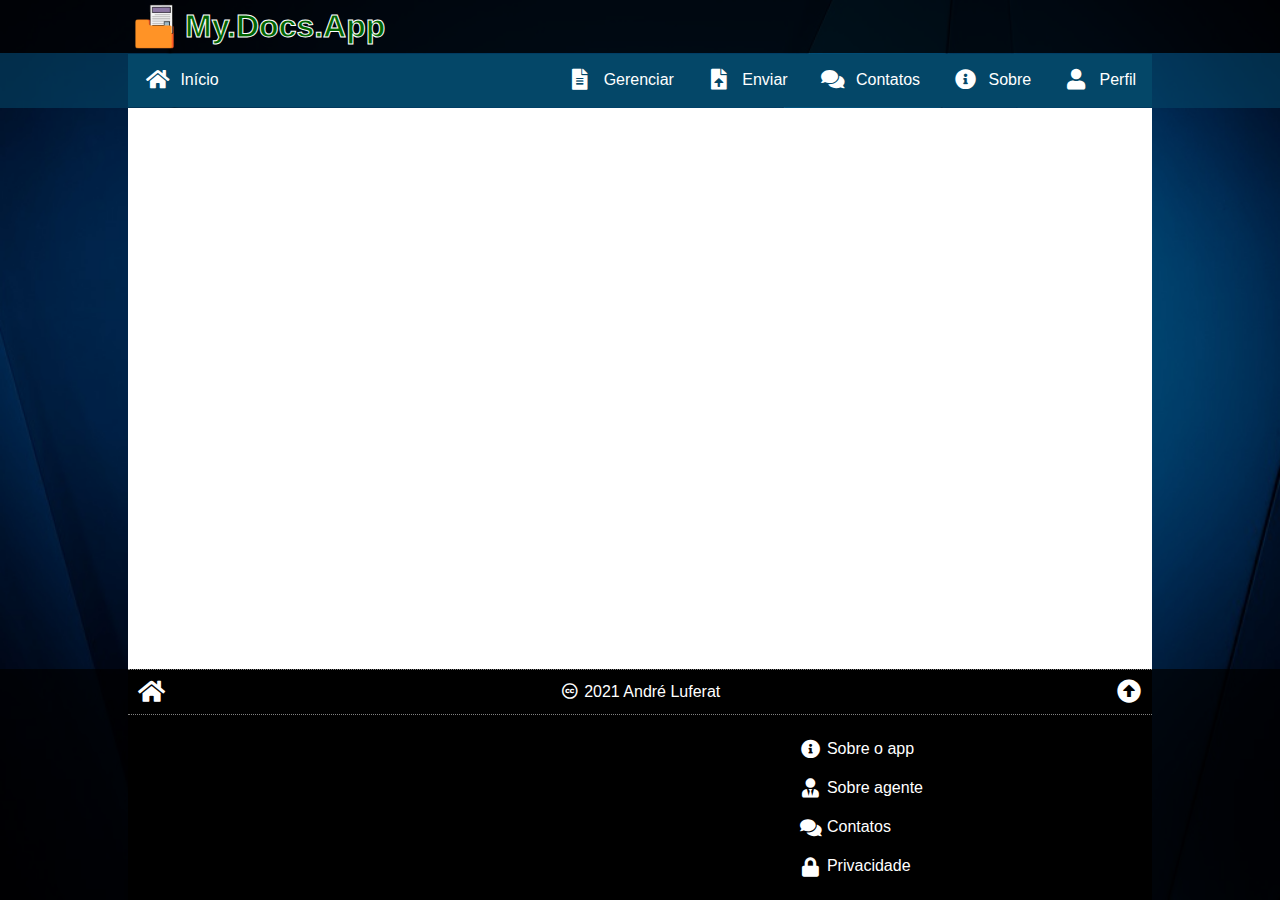
<file: index.html>
<!DOCTYPE html>
<html lang="pt-br">

<head>
    <meta charset="UTF-8">
    <meta http-equiv="X-UA-Compatible" content="IE=edge">
    <meta name="viewport" content="width=device-width, initial-scale=1.0">
    <link rel="stylesheet" href="global.css">
    <style id="pageCSS"></style>
    <link rel="shortcut icon" href="assets/img/logo_512.png" type="image/png">
    <link rel="stylesheet" href="https://cdnjs.cloudflare.com/ajax/libs/font-awesome/5.15.4/css/all.min.css">
    <title>My.Docs.App</title>
</head>

<body>

    <a id="top"></a>

    <div class="wrap">

        <header>
            <div class="header">
                <a href="home" title="Página incial"><img id="logo" src="assets/img/logo_64.png" alt="My.Docs.App Logo"></a>
                <h1 id="siteName">My.Docs.App</h1>
                <a href="#menu" id="menuToggle" title="Mostra menu"><i class="fas fa-fw fa-ellipsis-v"></i></a>
            </div>
        </header>

        <nav>

            <div id="mainMenu" class="nav menu-closed">
                <a href="home" title="Página incial">
                    <i class="fas fa-home fa-fw"></i><span>Início</span>
                </a>
                <a href="manager" title="Gerenciar documentos">
                    <i class="fas fa-file-alt fa-fw"></i><span>Gerenciar</span>
                </a>
                <a href="send" title="Enviar novo documento">
                    <i class="fas fa-file-upload fa-fw"></i><span>Enviar</span>
                </a>
                <a href="contacts" title="Faça contato">
                    <i class="fas fa-comments fa-fw"></i><span>Contatos</span>
                </a>
                <a href="about" title="Sobre o App">
                    <i class="fas fa-info-circle fa-fw"></i><span>Sobre</span>
                </a>
                <a href="profile" title="Seu perfil">
                    <i class="fas fa-user fa-fw"></i><span>Perfil</span>
                </a>
            </div>

        </nav>

        <main>

            <div class="main" id="content"></div>

        </main>

        <footer>

            <div class="footer">

                <div class="footer-top">
                    <a href="home" title="Página incial"><i class="fas fa-home fa-fw"></i></a>
                    <div class="license"><i class="fab fa-creative-commons fa-fw"></i> 2021 André Luferat</div>
                    <a href="#top" title="Topo da página"><i class="fas fa-arrow-alt-circle-up fa-fw"></i></a>
                </div>

                <div class="footer-bottom">

                    <div class="social"></div>

                    <div class="tools">
                        <a href="about" title="Sobre o App">
                            <i class="fas fa-info-circle fa-fw"></i><span>Sobre o app</span>
                        </a>
                        <a href="aboutus" title="Sobre agente">
                            <i class="fas fa-user-tie fa-fw"></i><span>Sobre agente</span>
                        </a>
                        <a href="contacts" title="Faça contato">
                            <i class="fas fa-comments fa-fw"></i><span>Contatos</span>
                        </a>
                        <a href="privacity" title="Políticas de privacidade">
                            <i class="fas fa-lock fa-fw"></i><span>Privacidade</span>
                        </a>
                    </div>

                </div>

            </div>

        </footer>

    </div>

    <script src="global.js"></script>

</body>

</html>
</file>
<file: global.css>
/** ./global.css
 * 
 * Esta é a folha de estilos principal do aplicativo. 
 * 
 * By Luferat -   - http://github.com/Luferat 
 * MIT License - https://opensource.org/licenses/MIT
 */

/* Variáveis
 * Define algumas configurações iniciais para o app.
 */

:root {
    --font-family: helvetica;
    --font-size: 16px;
    --bg-color: rgb(0, 14, 36);
    --bg-image: url("../assets/img/background_01.jpg");
    --max-width: 1024px;
    --min-width: 280px;
}

/* Reset do CSS
 * Faz com que a página apareça sempre igual em qualquer navegador moderno.
 */

* {
    /* Margin e padding não interferem em width e height */
    box-sizing: border-box;
    /* Remover bordas de elementos selecionados */
    outline: none;
    /* Aplica atraso em efeitos de transição */
    /* transition: .1s; */
}

html, body, header, footer, nav, main, article, aside, p, h1, h2, h3, h4, h5, h6, blockquote {
    display: block;
    width: 100%;
}

body, html {
    /* Força posicionamento relativo. Permite aplicar height em blocos. */
    position: relative;
    /* Remove margem e enchimento */
    padding: 0;
    margin: 0;
    /* Ocupar tela inteira */
    width: 100%;
    height: 100%;
    /* Define fonte padrão e medida da unidade 'rem' (font-size) */
    font-family: var(--font-family);
    font-size: var(--font-size);
}

blockquote {
    margin-left: 3rem;
}

a {
    color: steelblue;
    text-decoration: none;
}

a:hover {
    color: orangered;
    text-decoration: underline;
}

/* Fundo da página */
body {
    background-color: var(--bg-color);
    background-image: var(--bg-image);
    background-repeat: no-repeat;
    background-attachment: fixed;
    background-position: center;
    background-size: cover;
}

/* Quadro principal <div.wrap>
 * Controla a exibição de todos os blocos do app, principalmente "sticky footer".
 */

.wrap {
    height: 100%;
    display: flex;
    flex-direction: column;
}

div.header, div.nav, div.main, div.footer {
    min-width: var(--min-width);
    max-width: var(--max-width);
    margin: auto;
}

main {
    flex-grow: 1;
}

/* Cabeçalho <header> */

.wrap>header {
    background: rgba(0, 0, 0, .8);
}

div.header {
    display: flex;
    align-items: center;
}

div.header img {
    display: block;
    margin: .25rem .5rem .25rem .25rem;
    width: 45px;
    height: 45px;
}

div.header h1 {
    -webkit-text-stroke: 1px white;
    color: var(--bg-color);
    padding: 0;
    font-size: 1.5rem;
    color: darkgreen;
    margin: 0;
}

#menuToggle {
    margin: auto .5rem auto auto;
    /* Conserta bug da rolagem vertical durante a animação. */
    font-size: 1.5rem;
    color: white;
    transition: .2s;
    text-decoration: none;
}

/* Responsividade do cabeçalho
 * Para resoluções de 576px ou mais...
 */

@media (min-width: 576px) {

    /* Aumenta tamanho da fonte do título em telas maiores */
    div.header h1 {
        font-size: 2rem;
    }
}

/* Responsividade do cabeçalho
 * Para resoluções de 768px ou mais...
 */

@media (min-width: 768px) {

    /* Oculta botão do menu em telas maiores */
    #menuToggle {
        display: none;
    }
}

/* Menu principal <nav> */

div.nav {
    background: #044768;
    position: absolute;
    right: 0;
    z-index: 1000;
    display: flex;
    flex-direction: column;
    min-width: 0;
    box-shadow: -4px 6px 5px 0px #000;
    border-bottom-left-radius: .35rem;
    transition: .1s;
    /* Tempo da animação */
    transform-origin: right top;
    /* Ponto de partida da animação */
}

div.nav a {
    padding: 1rem 2rem;
    color: white;
    display: flex;
    align-items: center;
}

div.nav a:last-child {
    border-bottom-left-radius: .35rem;
}

div.nav a:hover {
    color: #044768;
    background: #ffffff;
    text-decoration: none;
}

div.nav a i {
    font-size: 1.3rem;
    margin-right: .65rem;
}

/* Animação que exibe o menu principal */
.menu-opened {
    transform: scale(1);
}

/* Animação que oculta o menu princial */
.menu-closed {
    transform: scale(0);
}

/* Modifica o menu em resoluções maiores */

@media (min-width: 768px) {

    .wrap>nav {
        background: #04476891;
        display: block;
        padding: 1px;
    }

    div.nav {
        position: inherit;
        right: auto;
        z-index: auto;
        flex-direction: row;
        width: 100%;
        box-shadow: none;
        border-radius: 0;
        justify-content: flex-end;
        transform: scale(1);
        /* Exibe o menu principal */
    }

    div.nav a:first-child {
        margin-right: auto;
    }

    div.nav a:last-child {
        border-radius: 0;
    }

    div.nav a {
        padding: 1rem;
    }
}

/* Bloco de conteúdo <main> */

div.main {
    position: relative;
    height: 100%;
    background: white;

}

/* Rodapé <footer> */

.wrap>footer {
    background: rgba(0, 0, 0, .7);
}

div.footer-top {
    background: black;
    display: flex;
    align-items: center;
    justify-content: space-between;
    color: white;
    border-top: 1px dotted grey;
    border-bottom: 1px dotted grey;
}

div.footer-top a {
    font-size: 1.5rem;
    padding: .5rem;
    color: white;
}

div.footer-top a:hover {
    background: white;
    color: black;
}

div.footer-bottom {
    background: black;
    display: flex;
    justify-content: space-around;
    padding-top: .75rem;
    padding-bottom: 1rem;
}

div.footer-bottom div {
    display: flex;
    flex-direction: column;
}

div.footer-bottom a {
    padding: .5rem;
    display: flex;
    align-items: center;
    color: white;
    margin-top: .25rem;
}

div.footer-bottom a:hover {
    color: black;
    background: white;
    text-decoration: none;
    border-radius: .25rem;
}

div.footer-bottom a i {
    font-size: 1.2rem;
    margin-right: .25rem;
}

/* Formata conteúdo das páginas */

.main {
    display: flex;
    flex-direction: column;
}

.main>article {
    padding: 0 1rem;
    flex-grow: 1;
}

.main>aside {
    padding: 0 1rem;
    border-top: 3px dotted grey;
    background: rgb(226, 252, 255);
}

.main>article>h2:first-child {
    margin-top: 0;
    padding: 1rem;
    background: #94ecfc;
    border-radius: 0 0 .4rem .4rem;
}

@media (min-width: 768px) {
    .main {
        flex-direction: row;
    }

    .main>aside {
        min-width: 220px;
        max-width: 220px;
        border: none;
        border-left: 3px dotted grey;
    }
}

/* Classes de uso geral. */

.red {
    color: red;
}

.center {
    text-align: center;
}

.small {
    font-size: .85rem;
}
</file>
